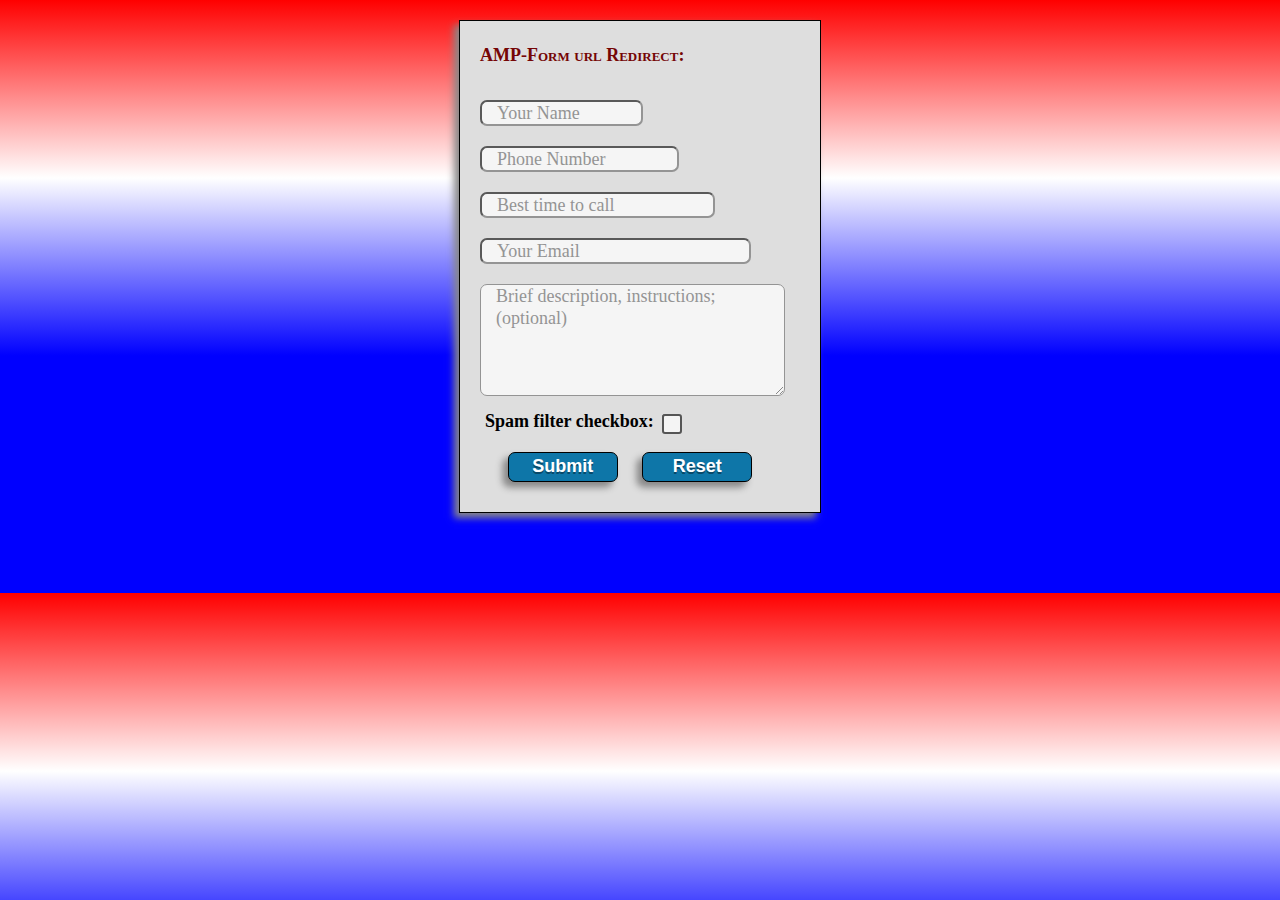
<file: project/contact/index.html>
<!doctype html>
<html ⚡ lang="en">
  <head>
    <meta charset="utf-8">
    

	<title>Error Free AMP Compliant URL Form redirect to any self styled success reply URL</title>
	
	
	<link rel="preload" as="script" href="https://cdn.ampproject.org/v0.js">
   	<script async src="https://cdn.ampproject.org/v0.js"></script>
	<script async custom-element="amp-form" src="https://cdn.ampproject.org/v0/amp-form-0.1.js"></script>
	
	
	

	
	

	
	

<style amp-custom>
   body {
	background: linear-gradient(red, white, blue 60%);
}
.container {
	margin:auto;
	font-family:"sans serif";
	max-width:600px;
	max-height:auto;
	margin-top:20px;
}
form {
	font-family: "times new roman";
	height:auto;
	width:60%;
	background:#dedede;
	border:1px solid #000;
	box-shadow: -.3em .3em .4em #888888;
	margin:0px auto 0px;
	padding:0;
	font-size:18px;
}
.ft {
	text-align:left;
	font-variant:small-caps;
	color: #750505;
	font-weight:600;
	padding:0 0 0 20px;
}
.dft {
	margin:20px 0 10px ;
}
.fifix {
	float:right;
	padding:0;
	margin:5px 30px 0 0;
	border-radius:50%;
	box-shadow: -.3em .3em .4em #888888;
}
input[type="text"], [type="name"], [type="email"], [type="tel"], .text1, .text {
	line-height:22px;
	font-family:AR CENA;
	font-size:18px;
	opacity:.7;
	border-radius:7px;
	background-color: #ffffff;
	margin:10px 20px;
	padding: 0 0 0 15px;
	position:relative;
	float:left;
}
input[type="text"] {
	width:40%;
}
input[type="tel"] {
	width:50%;
}
input[type="text1"] {
	width:60%;
}
input[type="email"] {
	width:70%;
}
.text1 {
	width:80%;
}
[type="submit"], [type="reset"] {
	width:70px;
	height:25px;
	margin:0 20px;
	border:none;
	outline:none;
	border-radius:7px;
	color:#fff;
	font-size:16px;
	background-color:#0e76a8 ;
	text-shadow:0 2px rgba(0,0,0,0.4);
	box-shadow: -.3em .3em .4em #888888;
	font-weight:700;
}
input[type="submit"],[type="reset"] {
	width:110px;
	height:30px;
	margin:auto;
	border:1px solid #000;
	outline:none;
	margin-right:20px;
	color:#fff;
	border-radius:7px;
	font-size:18px;
	background:#0e76a8 ;
	text-shadow:0 2px rgba(0,0,0,0.4);
	box-shadow: -.3em .3em .4em #888888;
	font-weight:700;
}
input[type="submit"]:hover, [type="reset"]:hover {
	color:#000;
	background:#c0c0c0;
}
input[type="submit"]:active, [type="reset"]:active {
	color:#0000ff;
	background:#00ff00;
	box-shadow:0 3x 2px 0 #000;
}
.cl {
	clear:left;
	text-align:center;
	padding:10px 10px 30px 10px;
	margin:0px auto 0px;
}
.clcb {
	clear:left;
	text-align:left;
	font-weight:700;
	margin:auto;
	padding: 5px 0 10px 25px;
}
input[type=checkbox] {
	position: relative;
	cursor: pointer;
}
input[type=checkbox]:before {
	content: "";
	display: block;
	position: absolute;
	width: 16px;
	height: 16px;
	top: 0;
	left: 0;
	border: 2px solid #555555;
	border-radius: 3px;
	background-color: #f4f4f4;
}
input[type=checkbox]:checked:after {
	content: "";
	display: block;
	width: 5px;
	height: 10px;
	border: solid black;
	border-width: 0 2px 2px 0;
	-webkit-transform: rotate(45deg);
	-ms-transform: rotate(45deg);
	transform: rotate(45deg);
	position: absolute;
	top: 2px;
	left: 6px;
}

	</style>

    <style amp-boilerplate>body{-webkit-animation:-amp-start 8s steps(1,end) 0s 1 normal both;-moz-animation:-amp-start 8s steps(1,end) 0s 1 normal both;-ms-animation:-amp-start 8s steps(1,end) 0s 1 normal both;animation:-amp-start 8s steps(1,end) 0s  normal both}@-webkit-keyframes -amp-start{from{visibility:hidden}to{visibility:visible}}@-moz-keyframes -amp-start{from{visibility:hidden}to{visibility:visible}}@-ms-keyframes -amp-start{from{visibility:hidden}to{visibility:visible}}@-o-keyframes -amp-start{from{visibility:hidden}to{visibility:visible}}@keyframes -amp-start{from{visibility:hidden}to{visibility:visible}}</style><noscript><style amp-boilerplate>body{-webkit-animation:none;-moz-animation:none;-ms-animation:none;animation:none}</style></noscript>
	</head>


<body>
 <div class="container">
    <form method="get" action="your domain's PHP form mailer" target="_top">

        <h4 class="ft">AMP-Form url Redirect:</h4>


        <input type="hidden" name="subject" value="Form Submission">
        <amp-img src="https://lh3.googleusercontent.com/a-/AOh14Gj5q8Gs4o-al5rGSK82cctatc8_hABJkVCJnJauBw=s96-cc-rg" height="75" width="75" class="fifix"></amp-img>
        <input type="text" id="name" name="name" placeholder="Your Name" required>

        <input type="tel" id="tel" name="phone" placeholder="Phone Number" required>

        <input type="text1" name="best" class="text1" placeholder="Best time to call" required>

        <input type="email" id="email" name="email" placeholder="Your Email" required>

        <textarea class="text1" name="message" cols="40" rows="5" placeholder="Brief description, instructions; (optional)"></textarea>
        <p class="clcb"><label id="validation">Spam filter checkbox: </label><input type="checkbox" id="validataion" required>
        </p>
        <div class="cl">

            <input type="submit" value="Submit">

            <input type="reset" value="Reset">

        </div>

    </form>

    <br>
    <br>
    <br>
    <br>
    </body>

    </html>
</file>
